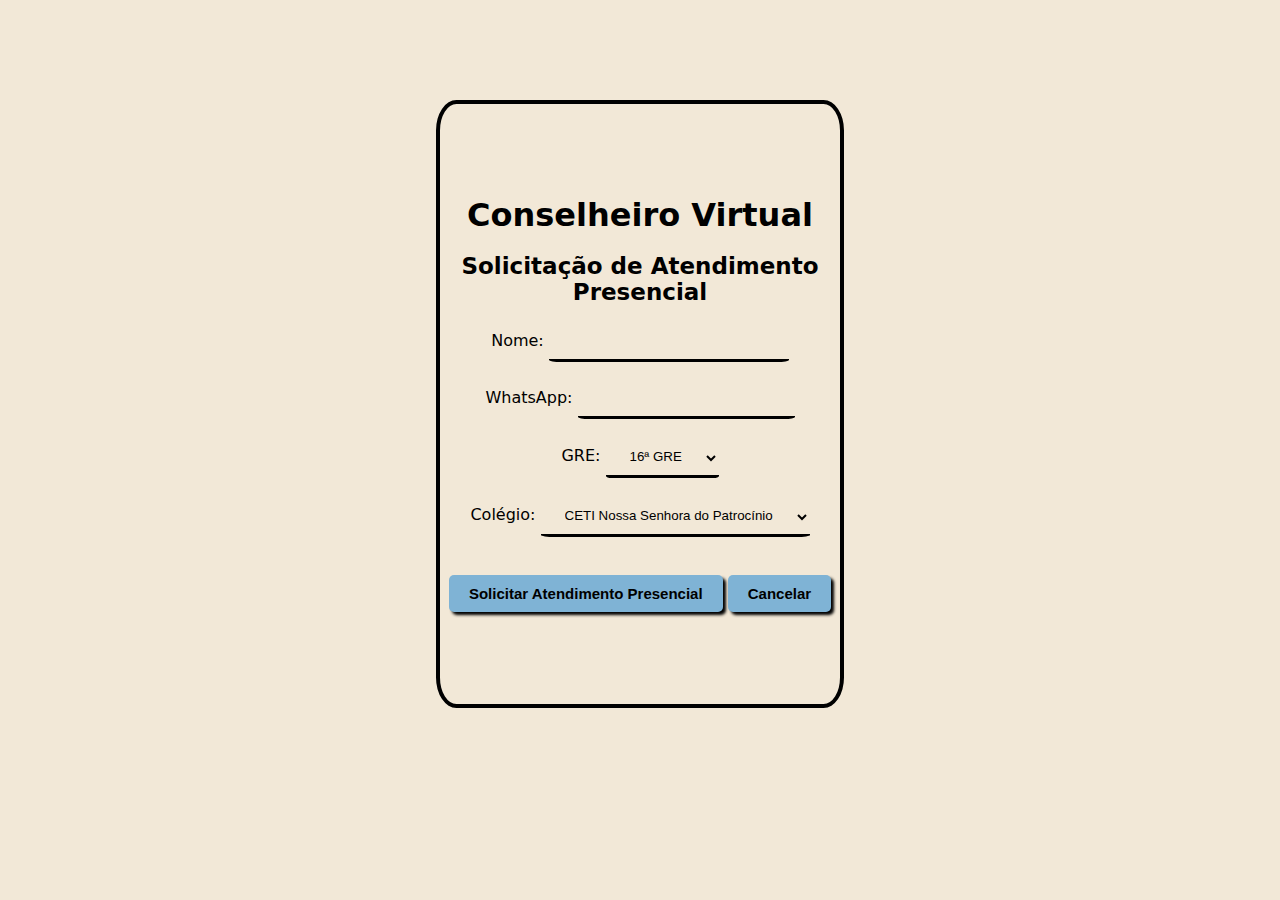
<file: assets/Atendimento.html>
<!DOCTYPE html>
<html lang="pt-br">
<head>
    <meta charset="UTF-8">
    <meta name="viewport" content="width=device-width, initial-scale=1.0">
    <meta name="author" content="Equipe CETI Nossa Senhora do Patrocínio">
    <link rel="stylesheet" href="./estilo/estiloAten.css">
    <title>Conselheiro Virtual</title>
    <link rel="icon" href="./img/icone.ico" type="image/x-icon">
</head>
<body>
    <div class="centraliza">
    <form id="formulario" class="formulario" action="https://formspree.io/f/myyrbreo" method="POST" onsubmit="return validarFormulario()">
        <h2>Conselheiro Virtual</h2>
        <br>
        <h3>Solicitação de Atendimento Presencial</h3>
        <div class="form-V">
            <div>
                <br>
                <label for="Nome">Nome:</label>
                <input type="text" id="nome" name="Nome">
            </div>
            <div>
                <br>
                <label for="WhatsApp">WhatsApp:</label>
                <input type="Numero" id="Numero" name="Número">
            </div>
            <div>
                <br>
                <label for="gre">GRE:</label>
                <select id="gre" name="gre">
                    <option value="16ª GRE">16ª GRE</option>
                </select>
            </div>
            <div>
                <br>
                <label for="colegio">Colégio:</label>
                <select id="colegio" name="colegio">
                    <option value="CETI Nossa Senhora do Patrocínio">CETI Nossa Senhora do Patrocínio</option>
                </select>
            </div>
        </div>
        <div class="form-H">
            <button class="send-button" type="submit">Solicitar Atendimento Presencial</button>
            <button class="send-button" type="button" onclick="cancelar()">Cancelar</button>
        </div>
    </form>
</div>
    <script>
        function validarFormulario() {
            var nome = document.getElementById("nome").value;
            var numero = document.getElementById("Numero").value;
            
            // Verifica se os campos estão vazios
            if (nome === "" || numero === "") {
                alert("Por favor, preencha todos os campos.");
                return false; // Impede o envio do formulário
            }
            
            return true; // Permite o envio do formulário se todos os campos estiverem preenchidos
        }
        
        function cancelar() {
            window.location.href = "https://conselheirovirtual.netlify.app/";
        }
    </script>
</body>
</html>
</file>
<file: assets/estilo/estiloAten.css>
* {
    margin: 0;
    padding: 0;
}

h2 {
    font-size: 32px;
}
h3 {
   font-size: 23px;
}

body{
    font-family: system-ui, -apple-system, BlinkMacSystemFont, 'Segoe UI', Roboto, Oxygen, Ubuntu, Cantarell, 'Open Sans', 'Helvetica Neue', sans-serif;
    text-align: center;
    background-color: #F2E8D7;
}
.send-button {
    margin-top: 38px;
    background-color: #7FB3D5;
    color: #000000; 
    padding: 10px 20px;
    border: none;
    border-radius: 5px; 
    cursor: pointer;
    font-weight: bold;
    box-shadow: 3px 3px 3px #000000;
    font-size: 15px;
}
.send-button:hover {
    background-color: #94d2d4;
}
#nome{
    width: 200px;
}

.centraliza {
    border-radius: 5%;
    width: 400px;
    height: 600px;
    border: 4px solid #000000;
    align-items: center;
    margin: 100px auto;
    display: flex;
}

.formulario{
   text-align: center;
}

#nome, #Numero, #gre, #colegio  {
    border: none;
    border-radius: 5%;
    border-bottom: 3px solid #000000;
    background-color: transparent;
    padding: 10px 20px;
}


@media screen and (max-width: 590px) {

    .centraliza {
        width: 350px;
        height: 600px;
    }

    .form-H {
        display: flex;
        flex-direction: column;
        padding: 15px;
    }

    .send-button {
        margin-top: 6%;
        background-color: #7FB3D5;
        color: #000000; 
        padding: 15px 20px;
        border: none;
        border-radius: 5px;
        display: flex;
        font-size: 16px;
        justify-content: space-around; 
        cursor: pointer;
        font-weight: bold;
    }
}
</file>
